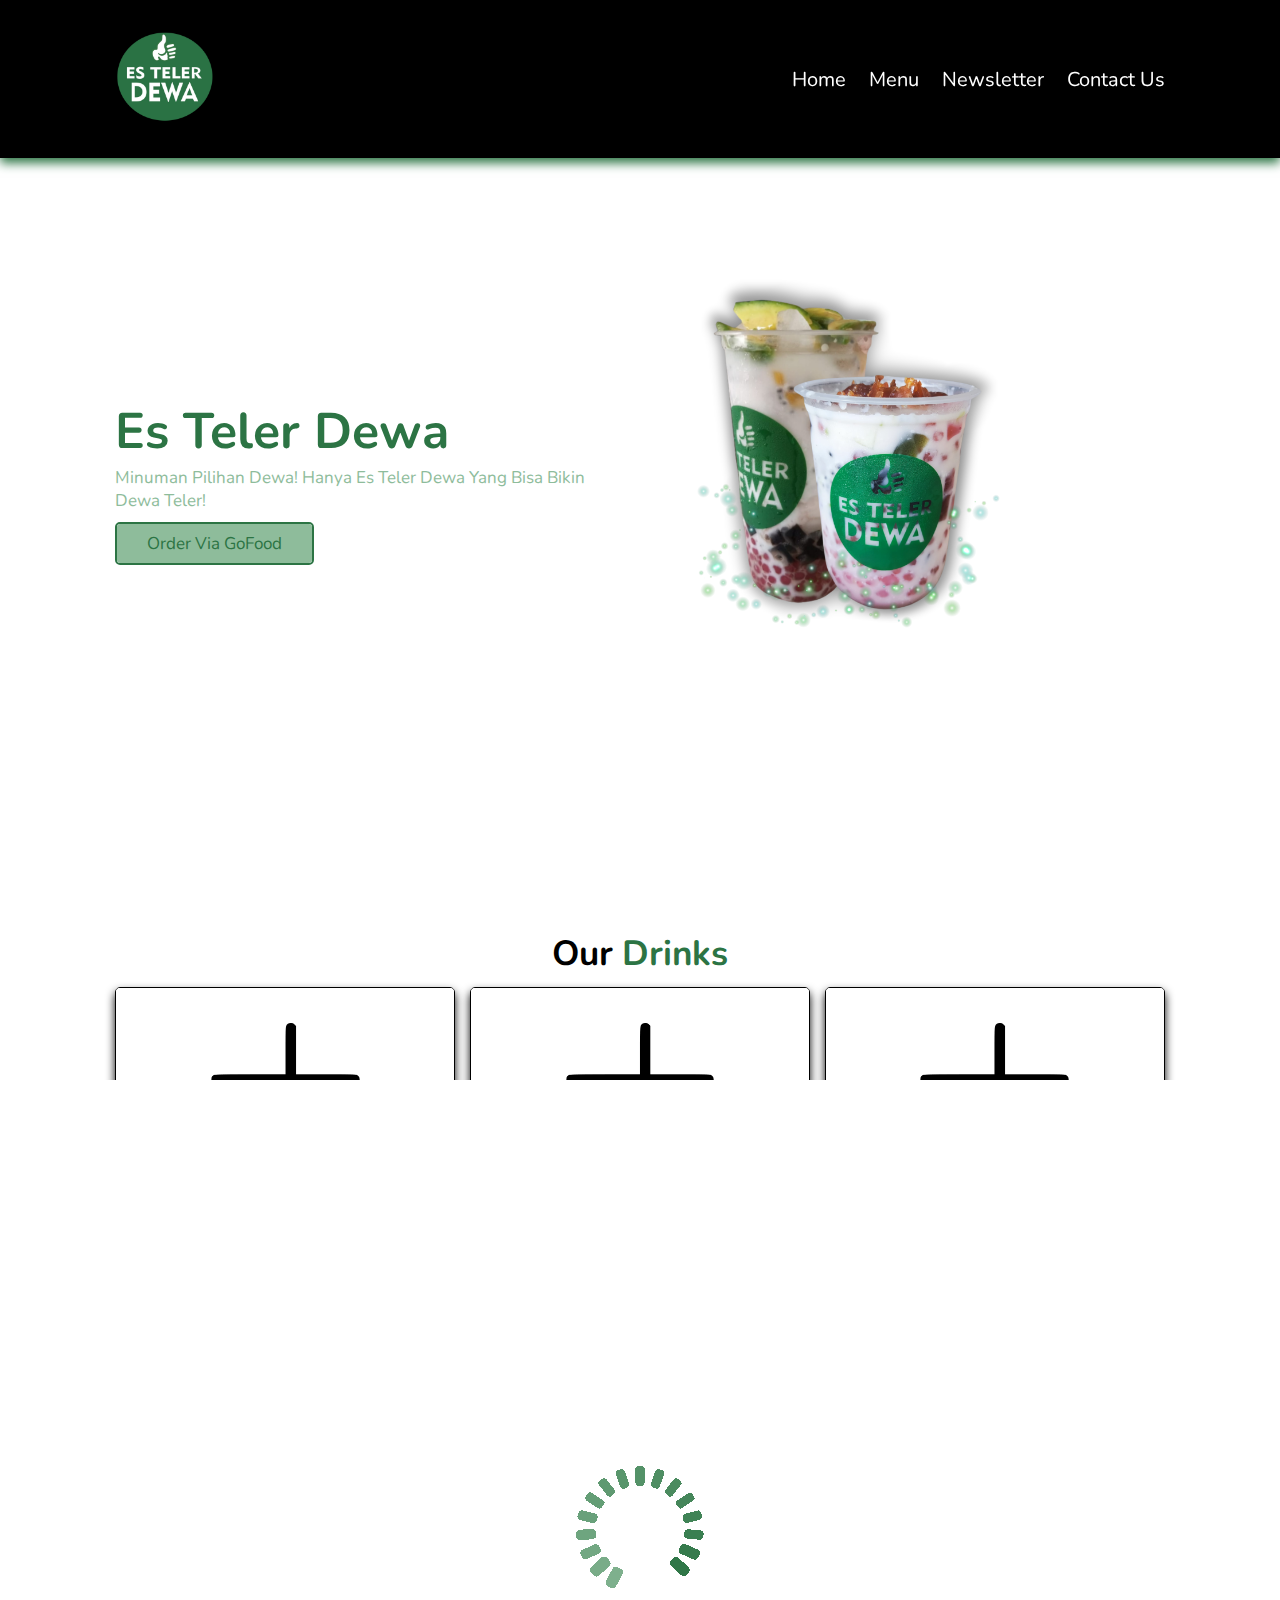
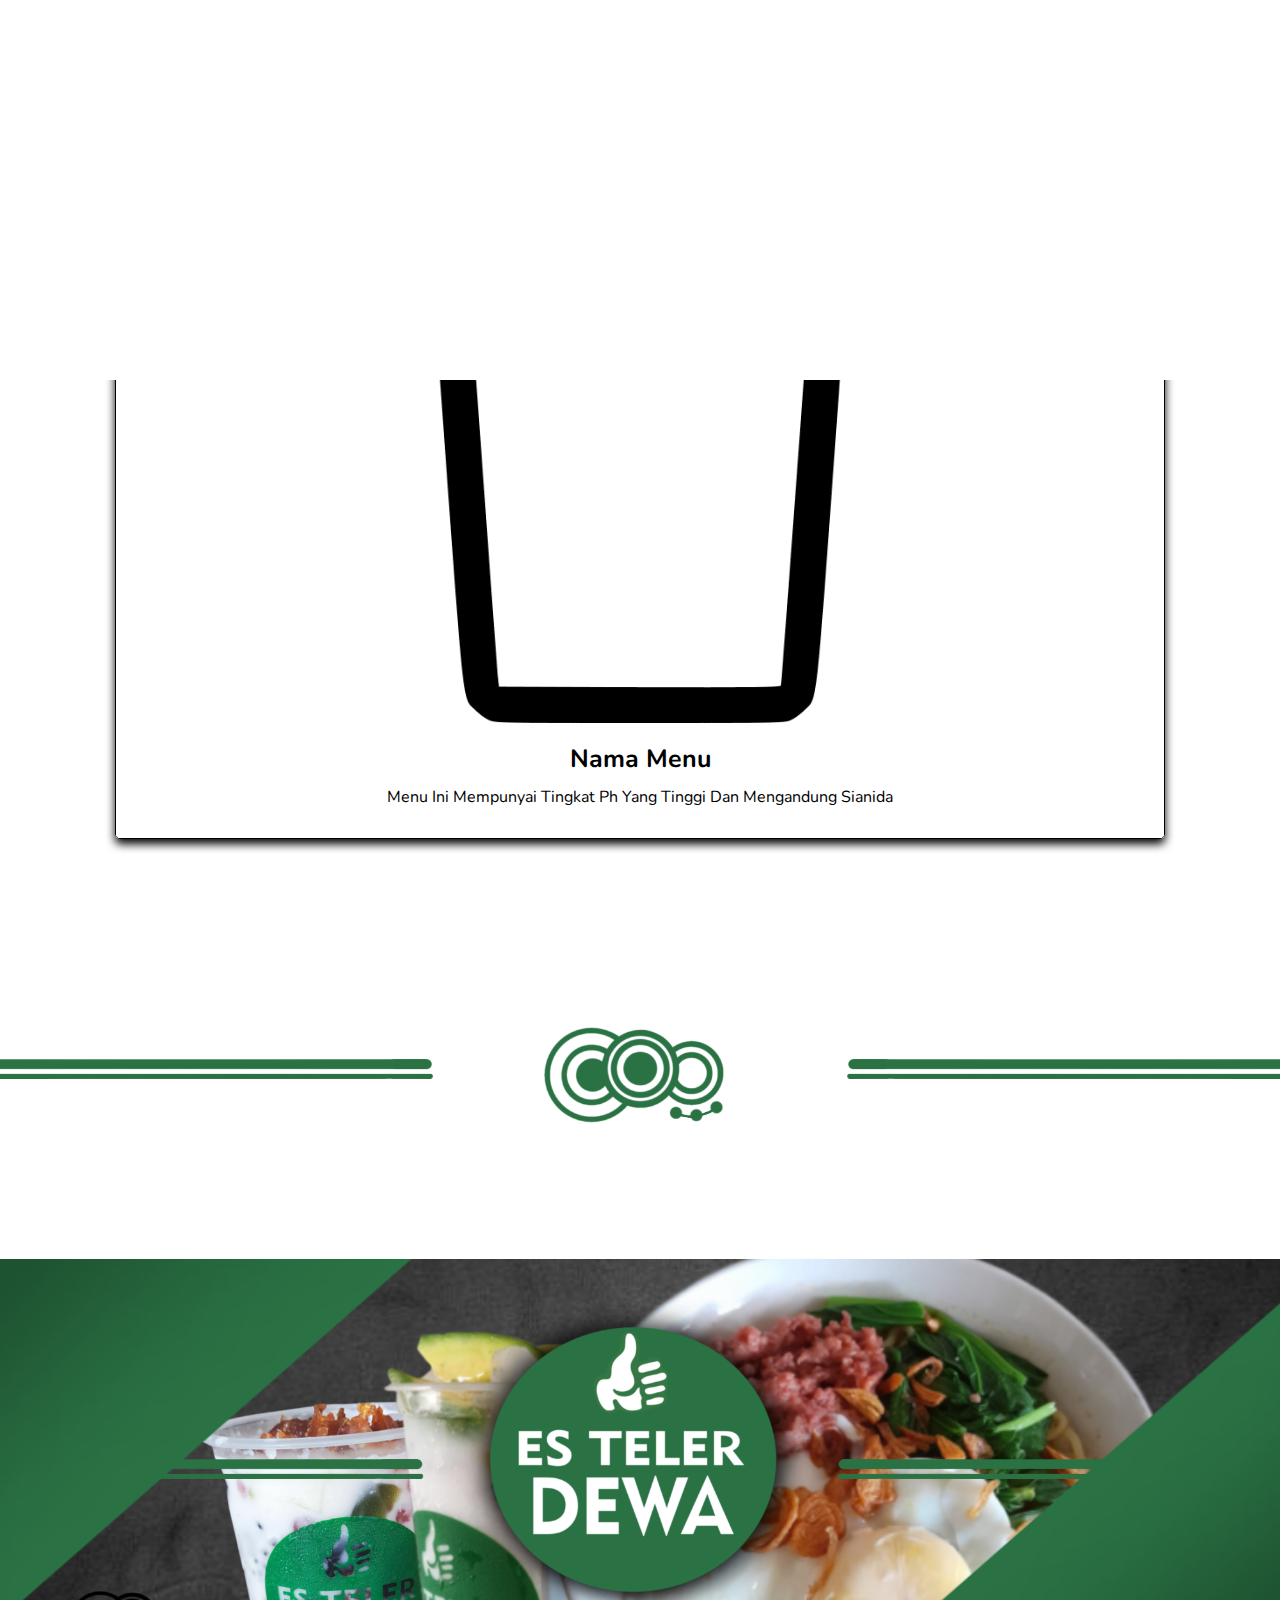
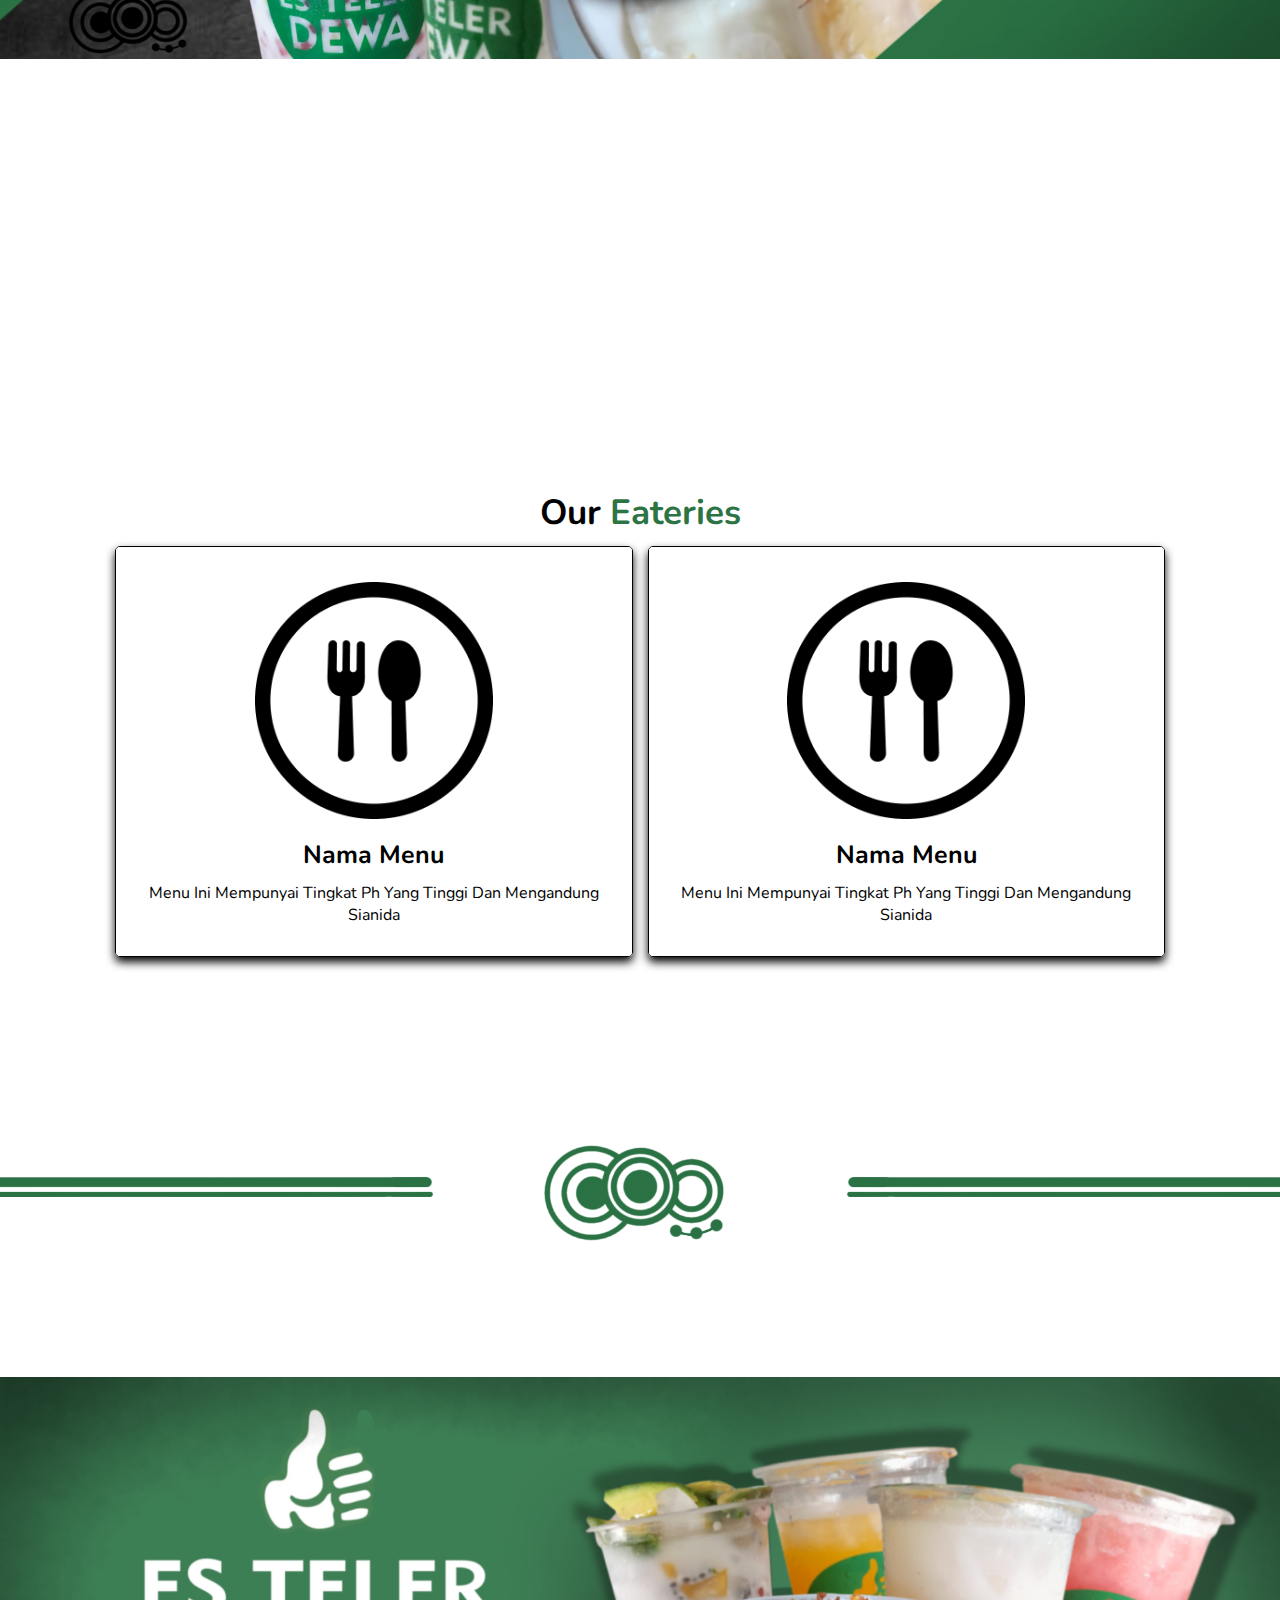
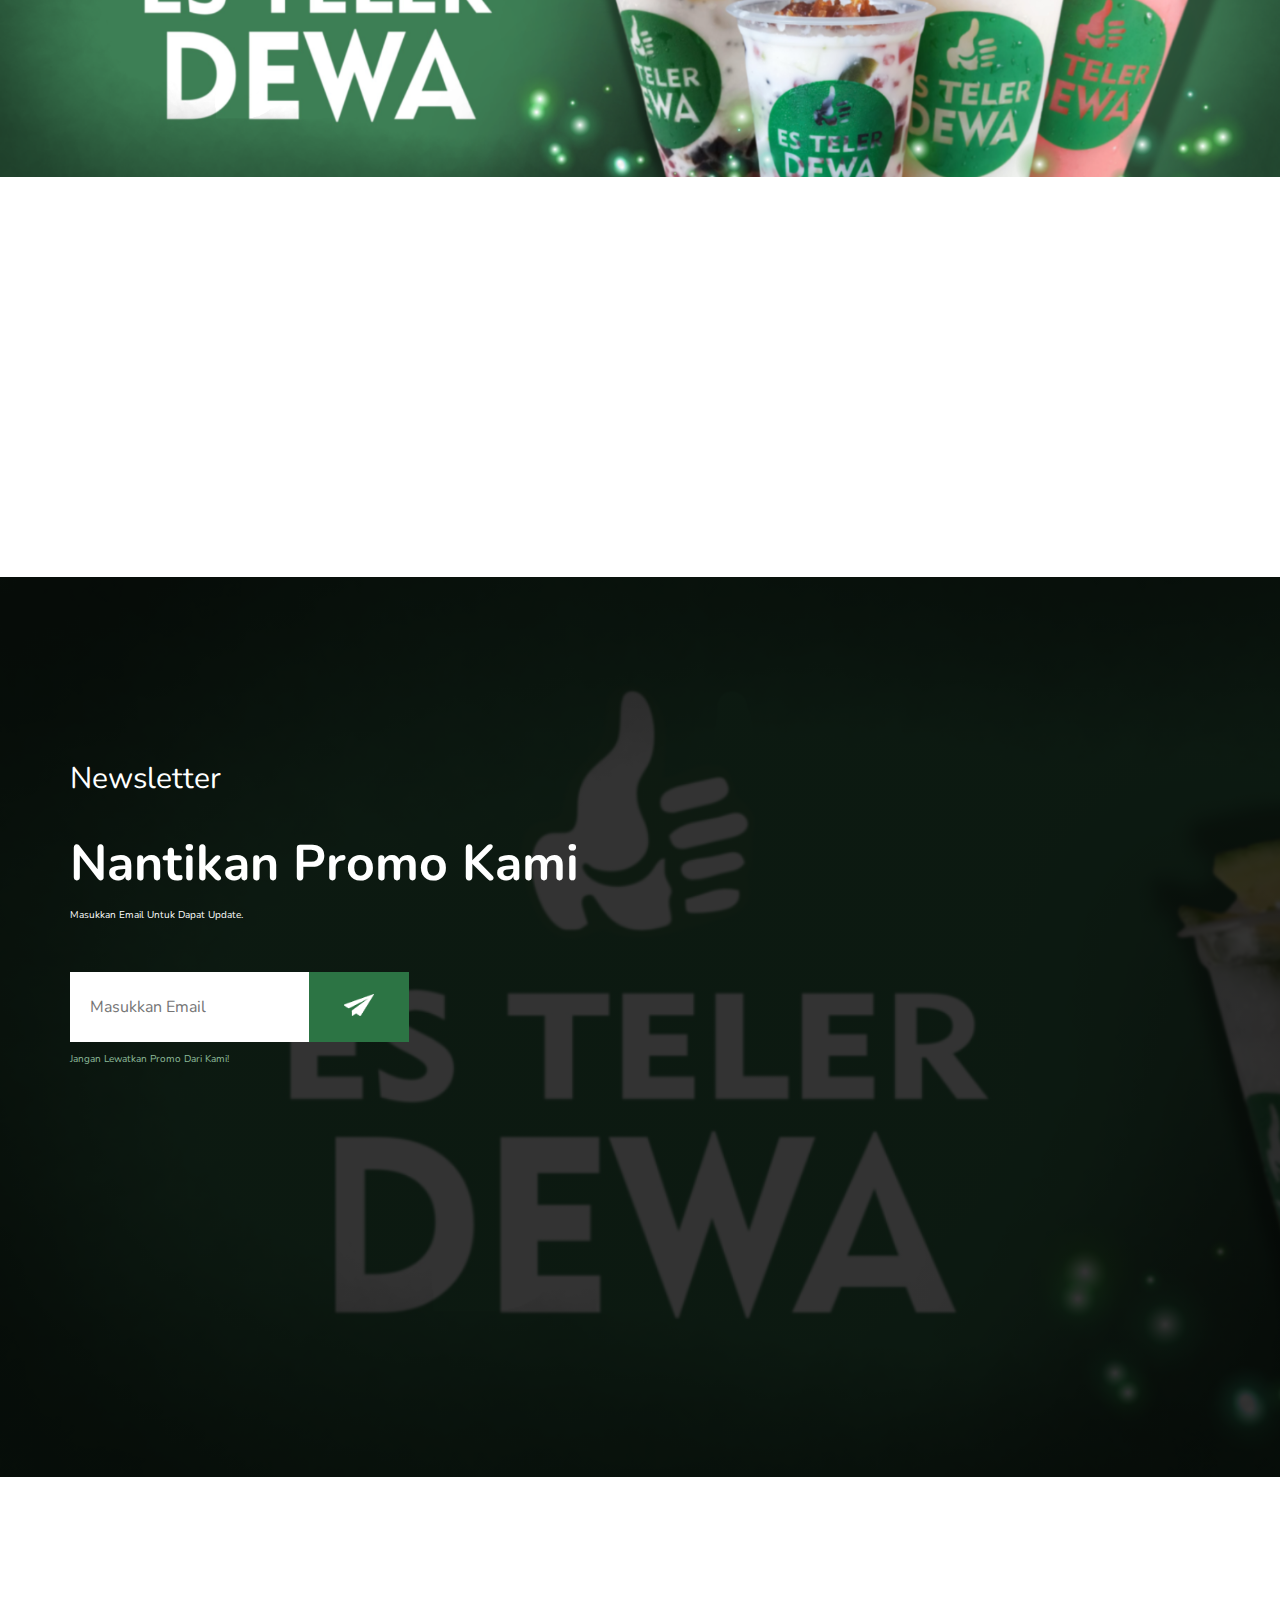
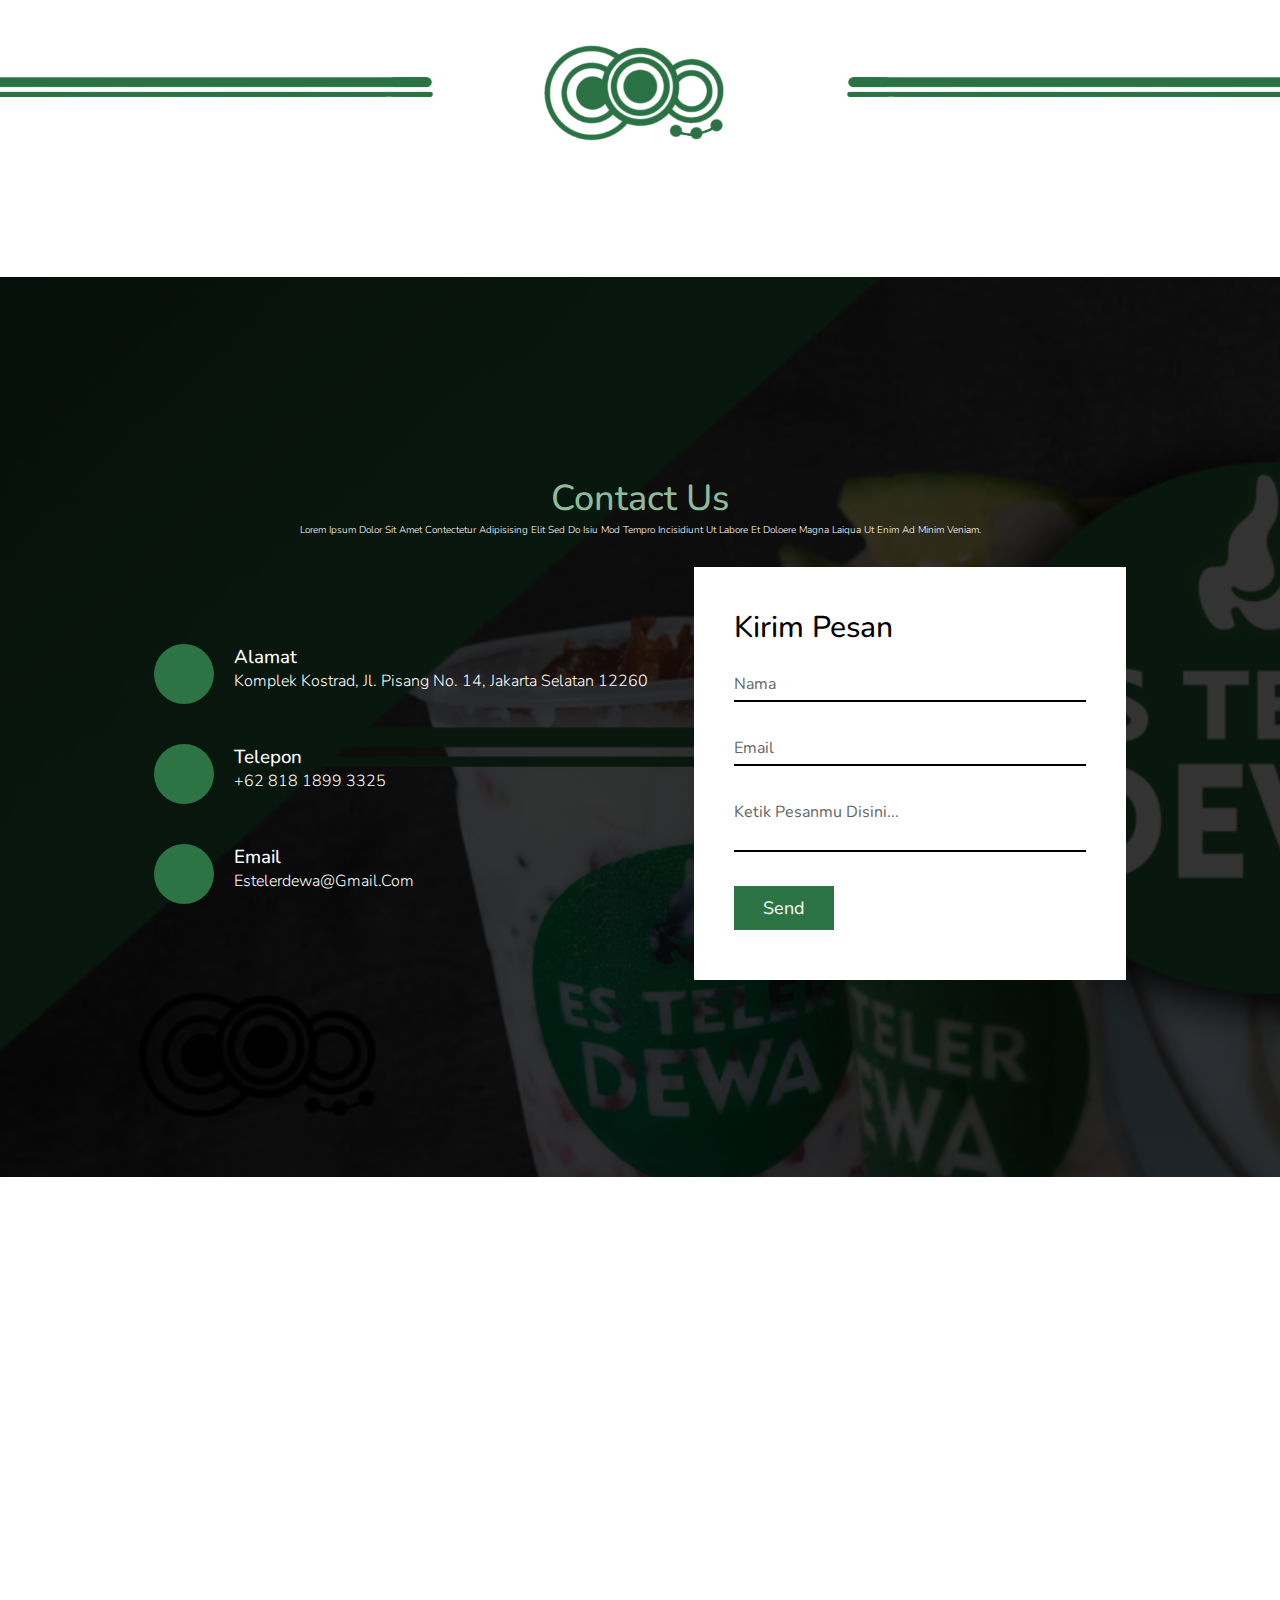
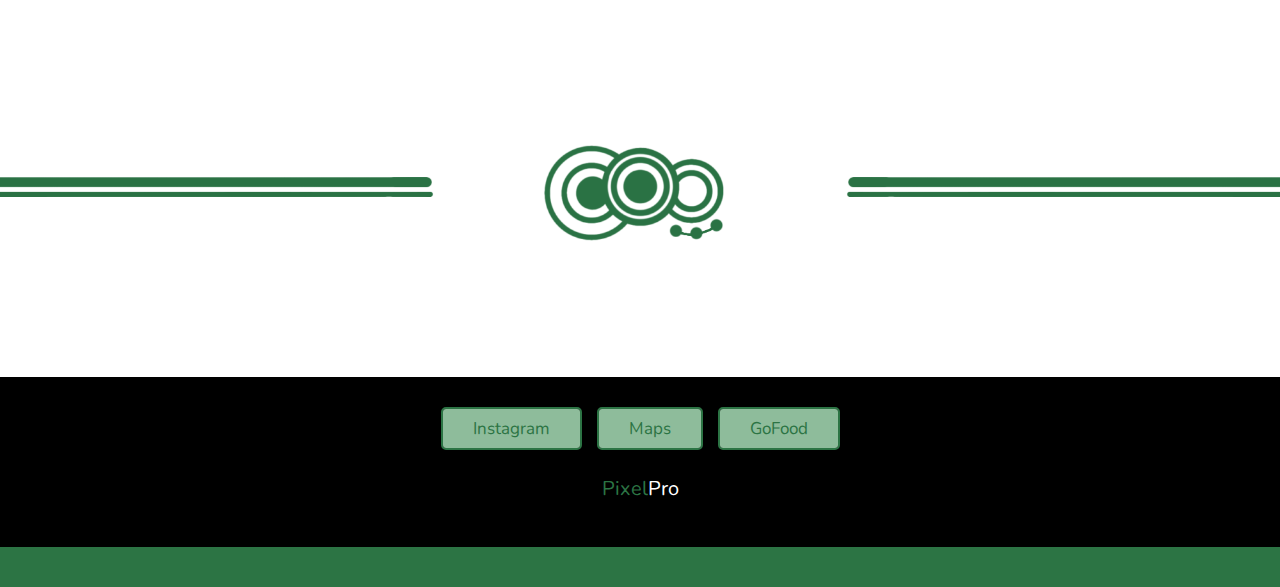
<file: index.html>
<!DOCTYPE html>
<html lang="en">
<head>
    <meta charset="UTF-8">
    <meta http-equiv="X-UA-Compatible" content="IE-edge">
    <meta name="viewport" content="width=device-width, initial-scale=1.0">
    <title>Es Teler Dewa</title>
    <link rel="stylesheet" href="style.css">
    <link rel="stylesheet" href="https://cdnjs.cloudflare.com/ajax/libs/font-awesome/6.5.2/css/all.min.css" integrity="sha512-SnH5WK+bZxgPHs44uWIX+LLJAJ9/2PkPKZ5QiAj6Ta86w+fsb2TkcmfRyVX3pBnMFcV7oQPJkl9QevSCWr3W6A==" crossorigin="anonymous" referrerpolicy="no-referrer" />

</head>
<body>

<!-------------------------------------HEADER--------------------------------------------------->

<header>
        
        <div class="logo">
            <img src="images/logo.png" alt="">
        </div>

        <div id="menu-bar" class="fas fa-bars"></div>

        <nav class="navbar">
            <a href="#Home">Home</a>
            <a href="#Menu">Menu</a>
            <a href="#Newsletter">Newsletter</a>
            <a href="#ContactUs">contact Us</a>
        </nav>

    
</header>

<!-------------------------------------HOME--------------------------------------------------->
<section class="home" id="Home">

    <div class="content">
        <h3>Es Teler Dewa</h3>
        <p>Minuman Pilihan Dewa! Hanya Es Teler Dewa yang bisa bikin Dewa Teler!</p>
        <a href="#" class="btn">Order Via GoFood</a>
    </div>

    <div class="image">
        <img src="images/2minuman2nobg.png" alt="">
    </div>
</section>

<!-------------------------------------DRINKS--------------------------------------------------->
<section class="drinks" id="Menu">

    <h1 class="heading"> Our <span>Drinks</span></h1>

    <div class="box-container">

        <div class="box">
            <img class="image" src="images/minuman6.png" alt="">
            <div class="content">
                <img src="images/drinkicon1.png" alt="">
                <h3>Nama Menu</h3>
                <p>Menu ini mempunyai tingkat ph yang tinggi dan mengandung sianida</p>
            </div>
        </div>
        <div class="box">
            <img class="image" src="images/minuman7.png" alt="">
            <div class="content">
                <img src="images/drinkicon1.png" alt="">
                <h3>Nama Menu</h3>
                <p>Menu ini mempunyai tingkat ph yang tinggi dan mengandung sianida</p>
            </div>
        </div>
        <div class="box">
            <img class="image" src="images/minuman8.png" alt="">
            <div class="content">
                <img src="images/drinkicon1.png" alt="">
                <h3>Nama Menu</h3>
                <p>Menu ini mempunyai tingkat ph yang tinggi dan mengandung sianida</p>
            </div>
        </div>
        <div class="box">
            <img class="image" src="images/minuman9.png" alt="">
            <div class="content">
                <img src="images/drinkicon1.png" alt="">
                <h3>Nama Menu</h3>
                <p>Menu ini mempunyai tingkat ph yang tinggi dan mengandung sianida</p>
            </div>
        </div>

    </div>
</section>

<div class="pagebreak"></div>
<div class="cover-image1"></div>
<div class="pagebreakblank"></div>

<!-------------------------------------EATERY--------------------------------------------------->
<section class="drinks" id="Menu">

    <h1 class="heading"> Our <span>Eateries</span></h1>

    <div class="box-container">

        <div class="box">
            <img class="image" src="images/bubur2.png" alt="">
            <div class="content">
                <img src="images/foodicon1.png" alt="">
                <h3>Nama Menu</h3>
                <p>Menu ini mempunyai tingkat ph yang tinggi dan mengandung sianida</p>
            </div>
        </div>
        <div class="box">
            <img class="image" src="images/mieayam.png" alt="">
            <div class="content">
                <img src="images/foodicon1.png" alt="">
                <h3>Nama Menu</h3>
                <p>Menu ini mempunyai tingkat ph yang tinggi dan mengandung sianida</p>
            </div>
        </div>

    </div>
</section>

<div class="pagebreak"></div>
<div class="cover-image2"></div>
<div class="pagebreakblank"></div>


<!-------------------------------------NEWSLETTER--------------------------------------------------->

<div class="newsletter" id="Newsletter">

    <div class="newsletter-main">
        <h3>Newsletter</h3>
        <h1>Nantikan Promo Kami</h1>
        <p>Masukkan Email untuk dapat update.</p>
    

    <form action="">
        <input type="email" name="Email" placeholder="Masukkan Email" required>
        <button type="submit"><img src="images/send-icon.png" width="30px" alt=""></button>
    </form>
    <span>Jangan Lewatkan Promo dari Kami!</span>


    </div>
    
</div>

<div class="pagebreak"></div>


<!-------------------------------------CONTACTUS--------------------------------------------------->
<section class="contact" id="ContactUs">

    <div class="content">
        <h2>Contact Us</h2>
        <p>Lorem ipsum dolor sit amet contectetur adipisising elit sed do isiu mod tempro incisidiunt ut labore et doloere magna laiqua ut enim ad minim veniam.</p>
    </div>


    <div class="container">


        <div class="contactInfo">

            <div class="box">
                <div class="icon"><i class="fa-solid fa-location-dot"></i></div>
                <div class="text">
                    <h3>Alamat</h3>
                    <P>Komplek Kostrad, Jl. Pisang no. 14, Jakarta Selatan 12260</P>
                </div>
            </div>
            <div class="box">
                <div class="icon"><i class="fa-solid fa-phone"></i></div>
                <div class="text">
                    <h3>Telepon</h3>
                    <P>+62 818 1899 3325</P>
                </div>
            </div>
            <div class="box">
                <div class="icon"><i class="fa-solid fa-envelope"></i></div>
                <div class="text">
                    <h3>Email</h3>
                    <P>estelerdewa@gmail.com</P>
                </div>
            </div>

        </div>

        <div class="contactForm">
            <form action="">
                <h2>Kirim Pesan</h2>
                <div class="inputBox">
                    <input type="text" name="" required>
                    <span>Nama</span>
                </div>
                <div class="inputBox">
                    <input type="email" name="" required>
                    <span>Email</span>
                </div>
                <div class="inputBox">
                    <textarea type="text" name="" required></textarea>
                    <span>Ketik pesanmu disini...</span>
                </div>
                <div class="inputBox">
                    <input type="submit" name="" value="Send">
                </div>
            </form>
        </div>

    </div>

</section>

<!-------------------------------------SCROLLTOP--------------------------------------------------->
<a href="#Home" class="fas fa-angle-up" id="scroll-top"></a>

<div class="pagebreakblank"></div>
<div class="pagebreak"></div>
<!-------------------------------------FOOTER--------------------------------------------------->
<section class="footer">

    <div class="share">
        <a href="" class="btn">Instagram</a>
        <a href="" class="btn">Maps</a>
        <a href="" class="btn">GoFood</a>
    </div>

    <h1 class="credit">
        <span>Pixel</span>Pro
    </h1>
</section>

<!-------------------------------------LOADER--------------------------------------------------->
<div class="loader-container">
    <img src="images/loadertransparent.gif" alt="">
</div>

<!-------------------------------------POPUP--------------------------------------------------->
<section class="popup">
    <div class="popup-container">
        <button class="close">&times;</button>
        <a href=""><img src="images/Pop-up_1.png" alt=""></a>
    </div>
</section>































<script src="script.js"></script>
</body>
</html>
</file>
<file: style.css>
@import url('https://fonts.googleapis.com/css2?family=Nunito:wght@200;300;400;600;700&display=swap');

:root{
    --green: #2c7444;
    --lightgreen: #8ebc9b;
    --white: #fff;
    --black: rgb(0,0,0);
    --lowopacity: rgba(255, 255, 255, .8);
}


*{
    margin: 0;
    padding: 0;
    box-sizing: border-box;
    font-family: 'Nunito', sans-serif;
    outline: none;
    border: none;
    text-decoration: none;
    text-transform: capitalize;
    transition: all .2s linear;
}

*::selection{
    background: var(--green);
    color: #fff;
}

html{
    scroll-behavior: smooth;
    font-size: 62.5%;
    overflow-x: hidden;
    scroll-padding-top: 6rem;
}

body{
    background: #fff;
}

section{
    padding: 2rem 9%;
}

.btn{
    display: inline-block;
    padding:.8rem 3rem;
    border:.2rem solid var(--green);
    color: var(--green);
    cursor: pointer;
    font-size: 1.7rem;
    border-radius: .5rem;
    position: relative;
    overflow: hidden;
    z-index: 0;
    margin-top: 1rem;
}

.btn::before{
    content: '';
    position: absolute;
    top: 0; right: 0;
    width: 100%;
    height: 100%;
    background: var(--lightgreen);
    transition: .3s linear;
    z-index: -1;
}

.btn:hover::before{
    width: 100%;
    left: 0;
}

.btn:hover{
    color: white;
}

/*!-------------------------------------HEADER--------------------------------------------------->*/

header{
    position: fixed;
    top: 0;
    left: 0;
    right: 0;
    z-index: 1000;
    display: flex;
    align-items: center;
    justify-content: space-between;
    background-color: black;
    padding: 2rem 9%;
    box-shadow: 0 .5rem 1rem var(--green);
}

header .logo img{
    width: 100px;
    cursor: pointer;
    margin: 7px 0;
}

header .navbar a{
    font-size: 2rem;
    margin-left: 2rem;
    color: var(--white);
    transition: 0.15s;
}

header .navbar a:hover{
    color: var(--green);
}

#menu-bar{
    font-size: 3rem;
    cursor: pointer;
    color: #fff;
    border: .1rem solid var(--green);
    border-radius: .3rem;
    padding: .5rem 1.5rem;
    display: none;
}

@media (max-width: 767px) {
    .site-footer {
        text-align: center;
    }
}

/*!-------------------------------------HOME--------------------------------------------------->*/

.home{
    display: flex;
    flex-wrap: wrap;
    gap: 1.5rem;
    min-height: 100vh;
    align-items: center;

}

.home .content{
    flex:1 1 40rem;
    padding-top: 6.5rem;
}

.home .image{
    flex:1 1 40rem;
}

.home .image img{
    width: 75%;
    padding: 1rem;
    animation: float 3s linear infinite;
}

@keyframes float{
    0%, 100%{
        transform: translateY(0rem);
    }
    50%{
        transform: translateY(3rem);
    }
}

.home .content h3{
    font-size: 5rem;
    color: var(--green);
}

.home .content p{
    font-size: 1.7rem;
    color: var(--lightgreen);
}

/*!-------------------------------------DRINKS AND EATERIES--------------------------------------------------->*/

.heading{
    text-align: center;
    font-size: 3.5rem;
    padding: 1rem;
    color: var(--black);
}

.heading span{
    color: var(--green);
}

.drinks .box-container{
    display: flex;
    flex-wrap: wrap;
    gap: 1.5rem;
}

.drinks .box-container .box{
    flex: 1 1 30rem;
    position: relative;
    overflow: hidden;
    box-shadow: 0 .5rem 1rem var(--black);
    border: .1rem solid var(--black);
    cursor: pointer;
    border-radius: .5rem;
}

.drinks .box-container .box .image{
    height: 100%;
    width: 100%;
    object-fit: cover;
    position: absolute;
    top: -100%;
    right: 0;
}

.drinks .box-container  .box .content{
    text-align: center;
    background-color: var(--white);
    padding: 2rem;
}

.drinks .box-container  .box .content img{
    height: 10%;
    width: 50%;
    margin: 1.5rem 0;
}

.drinks .box-container  .box .content h3{
    font-size: 2.5rem;
    color: var(--black);
}

.drinks .box-container  .box .content p{
    font-size: 1.6rem;
    color: var(--black);
    padding: 1rem 0;
}

.drinks .box-container  .box:hover .image{
    top: 0;
}

.drinks .box-container  .box:hover .content{
    transform: translateY(100%);
}


/*!-------------------------------------NEWSLETTER--------------------------------------------------->*/

.newsletter{
    width: 100%;
    height: 100vh;
    background-image: linear-gradient(rgba(0,0,0,0.8), rgba(0,0,0,0.8)), url(images/background5.png);
    background-size: cover;
    background-position: left;
    padding: 10px 10px;
    color: #fff;
}

.newsletter-main{
    padding: 0 60px 0;
}

.newsletter-main h3{
    margin-top: 15%;
    font-weight: 400;
    font-size: 30px;
}

.newsletter-main h1{
    margin-top: 30px;
    font-size: 50px;
}

.newsletter-main p{
    margin: 10px 0 50px;
}

.newsletter-main form{
    background: #fff;
    display: flex;
    width: fit-content;
}

.newsletter-main form input{
    border: 0;
    outline: none;
    padding: 10px 20px;
    height: 70px;
    width: 4--px;
    font-size: 16px;
}

.newsletter-main form button{
    background: #2c7444;
    border: none;
    outline: none;
    height: 70px;
    width: 100px;
    cursor: pointer;
}

.newsletter-main span{ 
    color: #8ebc9b;
    margin-top: 10px;
    display: block;
}

/*!-------------------------------------CONTACTUS--------------------------------------------------->*/
.contact{
    position: relative;
    min-height: 100vh;
    padding: 50px 100px;
    display: flex;
    justify-content: center;
    align-items: center;
    flex-direction: column;
    background: linear-gradient(rgba(0,0,0,0.8), rgba(0,0,0,0.8)), url(images/background7.png);
    background-size: cover;
}

.contact .content{
    max-width: 800px;
    text-align: center;
}

.contact .content h2{
    font-size: 36px;
    font-weight: 500;
    color: var(--lightgreen);
}

.contact .content p{
    font-weight: 300;
    color: var(--white);
}

.container{
    width: 100%;
    display: flex;
    justify-content: center;
    align-items: center;
    margin-top: 30px;
}

.container .contactInfo{
    width: 50%;
    display: flex;
    flex-direction: column;
}

.container .contactInfo .box{
    position: relative;
    padding: 20px 0;
    display: flex;
}

.container .contactInfo .box .icon{
    min-width: 60px;
    height: 60px;
    background: var(--green);
    display: flex;
    justify-content: center;
    align-items: center;
    border-radius: 50%;
    font-size: 22px;
}

.container .contactInfo .box .text{
    display: flex;
    margin-left: 20px;
    font-size: 16px;
    color: var(--white);
    flex-direction: column;
    font-weight: 300;
}

.container .contactInfo .box .text h3{
    font-weight: 500;
    color: var(--white);
}

.contactForm{
    width: 40%;
    padding: 40px;
    background: var(--white);
}

.contactForm h2{
    font-size: 30px;
    color: var(--black);
    font-weight: 500;
}

.contactForm .inputBox{
    position: relative;
    width: 100%;
    margin-top: 10px;
}

.contactForm .inputBox input, .contactForm .inputBox textarea{
    width: 100%;
    padding: 5px 0;
    font-size: 16px;
    margin: 10px 0;
    border: none;
    border-bottom: 2px solid var(--black);
    outline: none;
    resize: none;
}

.contactForm .inputBox span{
    position: absolute;
    left: 0;
    padding: 5px 0;
    font-size: 16px;
    margin: 10px 0;
    pointer-events: none;
    transform: 0.5s;
    color: #666;
}

.contactForm .inputBox input:focus ~ span,
.contactForm .inputBox input:valid ~ span,
.contactForm .inputBox textarea:focus ~ span,
.contactForm .inputBox textarea:valid ~ span{
    color: var(--green);
    font-size: 12px;
    transform: translateY(-20px);
}

.contactForm .inputBox input[type="submit"]{
    width: 100px;
    background: var(--green);
    color: white;
    border: none;
    cursor: pointer;
    padding: 10px;
    font-size: 18px;
}

/*!-------------------------------------SCROLLTOP--------------------------------------------------->*/
#scroll-top{
    position: fixed;
    top: -120%;
    right: 2rem;
    padding: .5rem 1.5rem;
    font-size: 4rem;
    background: var(--green);
    color: white;
    border-radius: .5rem;
    transition: 1s linear;
    z-index: 1000;
}

#scroll-top.active{
    top: calc(100% - 12rem);
}


/*!-------------------------------------FOOTER--------------------------------------------------->*/
.footer{
    background: var(--black);
    text-align: center;
}

.footer .share{
    display: flex;
    gap: 1.5rem;
    justify-content: center;
    flex-wrap: wrap;
}

.footer .credit{
    padding: 2.5rem 1rem;
    color: #fff;
    font-weight: normal;
    font-size: 2rem;
}

.footer .credit span{
    color: var(--green);

}

/*!-------------------------------------LOADER--------------------------------------------------->*/
.loader-container{
    position: fixed;
    top: 0;
    left: 0;
    z-index: 10000;
    background: #fff;
    display: flex;
    align-items: center;
    justify-content: center;
    height: 100%;
    width: 100%;
}

.loader-container.fade-out{
    top: 120%;
    
}


/* MEDIA QUERIES*/
@media(max-width:991px){

    html{
        font-size: 55%;
    }

    header{
        padding: 2rem;
    }

    header nav{
        padding: 2rem;
    }

    .contact{
        padding: 50px;
    }

    .container{
        flex-direction: column;
    }

    .container .contactInfo{
        margin-bottom: 40px;
    }

    .container .contactInfo, .contactForm{
        width: 100%;
    }
}






@media(max-width:768px){

    #menu-bar{
        display: initial;
    }

    header .navbar{
        position: absolute;
        top: 100%;
        left: 0;
        right: 0;
        background: var(--white);
        border-top: .1rem solid rgba(0,0,0,.1);
        clip-path: polygon(0 0, 100% 0, 100% 0, 0 0);
    }
    
    header .navbar.active{
        clip-path: polygon(0 0, 100% 0, 100% 100%, 0 100%);
    }

    header .navbar a{
        color: var(--lightgreen);
        margin: 1.5rem;
        padding: 1.5rem;
        display: block;
        border: .2rem solid var(--black);
        border-left: .5rem solid var(--green);
        background: var(--white);
    }
}


/*!-------------------------------------POPUP--------------------------------------------------->*/
.popup, .popup::before, .popup::after{
    background-color: var(--green);
}

.popup-container{
    background-color: var(--lightgreen);
    width: 450px;
    padding: 30px 30px;
    position: absolute;
    transform: translate(-50%, -50%);
    left: 50%;
    top: 55%;
    border-radius: 8px;
    display: none;
}

.popup-container img{
    width: 100%;
}

.popup-container button{
    display: block;
    margin: 0 0 20px auto;
    background-color: transparent;
    font-size: 30px;
    color: var(--black);
    border: none;
    outline: none;
    cursor: pointer;
}



















@media(max-width:400px){

    html{
        font-size: 50%;
    }



}


/*!-------------------------------------PAGE BREAK--------------------------------------------------->*/
 /* Style for the cover image */
  .cover-image1 {
    height: 400px; /* Adjust height as needed */
    background-image: url('images/background7.png'); /* Replace 'your-image-url.jpg' with the URL of your cover image */
    background-size: cover;
    background-position: center;
  }

  .cover-image2 {
    height: 400px; /* Adjust height as needed */
    background-image: url('images/background5.png'); /* Replace 'your-image-url.jpg' with the URL of your cover image */
    background-size: cover;
    background-position: center;
  }

  .cover-image3 {
    height: 400px; /* Adjust height as needed */
    background-image: url('images/background2.png'); /* Replace 'your-image-url.jpg' with the URL of your cover image */
    background-size: cover;
    background-position: center;
  }

  .pagebreak {
    height: 400px; /* Adjust height as needed */
    background-image: url('images/pagebreak1.png');
    background-size: cover;
    background-position: center;
  }

  .pagebreakblank{
  height: 400px; /* Adjust height as needed */
  background-size: cover;
  background-position: center;
}
</file>
